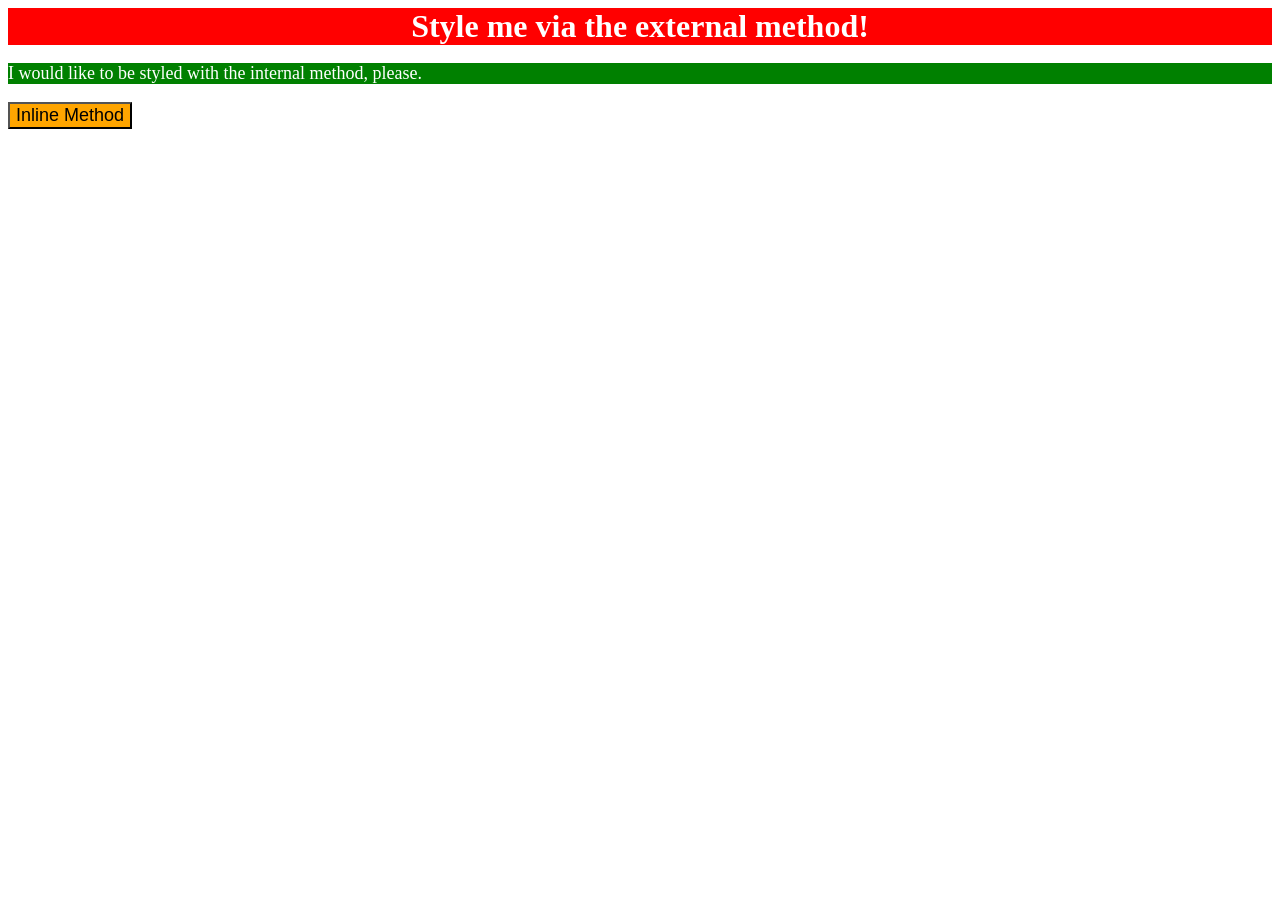
<file: foundations/intro-to-css/01-css-methods/index.html>
<!DOCTYPE html>
<html lang="en">
  <head>
    <meta charset="UTF-8">
    <meta http-equiv="X-UA-Compatible" content="IE=edge">
    <meta name="viewport" content="width=device-width, initial-scale=1.0">
    <title>Methods for Adding CSS</title>
    <link href="./css/style.css" rel="stylesheet">
    
    <style>
    p {
    background-color: green;
    color: white;
    font-size: 18px;
    }
    </style>
  </head>
  <body>
    <div><strong>Style me via the external method!</strong></div>
    <p>I would like to be styled with the internal method, please.</p>
    <button style="background-color: orange; font-size: 18px;">Inline Method</button>
  </body>
</html>
</file>
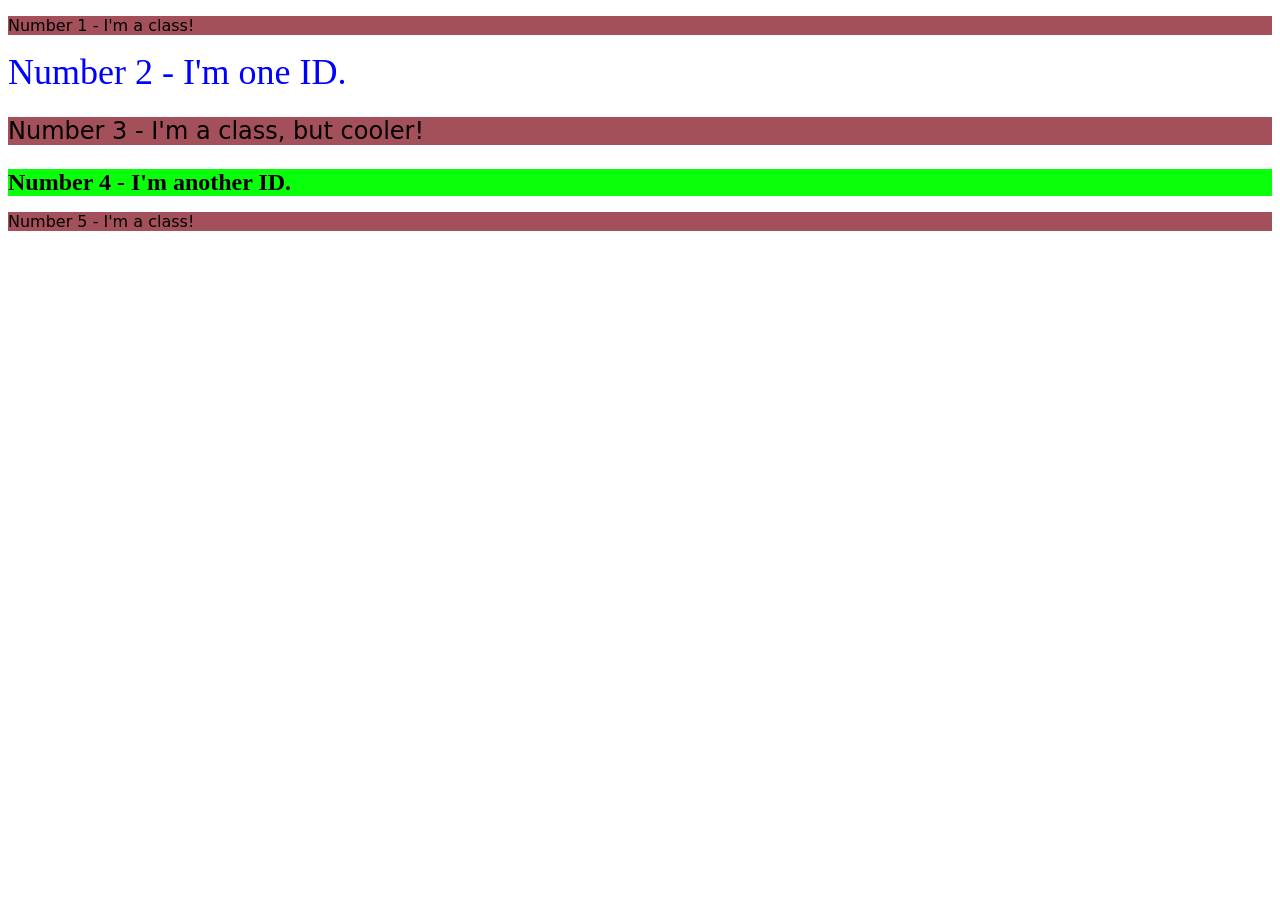
<file: foundations/intro-to-css/02-class-id-selectors/index.html>
<!DOCTYPE html>
<html lang="en">
  <head>
    <meta charset="UTF-8">
    <meta http-equiv="X-UA-Compatible" content="IE=edge">
    <meta name="viewport" content="width=device-width, initial-scale=1.0">
    <title>Class and ID Selectors</title>
    <link rel="stylesheet" href="style.css">
  </head>
  <body>
    <p class="odd-number-css">Number 1 - I'm a class!</p>
    <div id="second-element">Number 2 - I'm one ID.</div>
    <p class="odd-number-css third-element">Number 3 - I'm a class, but cooler!</p>
    <div id="fourth-element">Number 4 - I'm another ID.</div>
    <p class="odd-number-css">Number 5 - I'm a class!</p>
  </body>
</html>
</file>
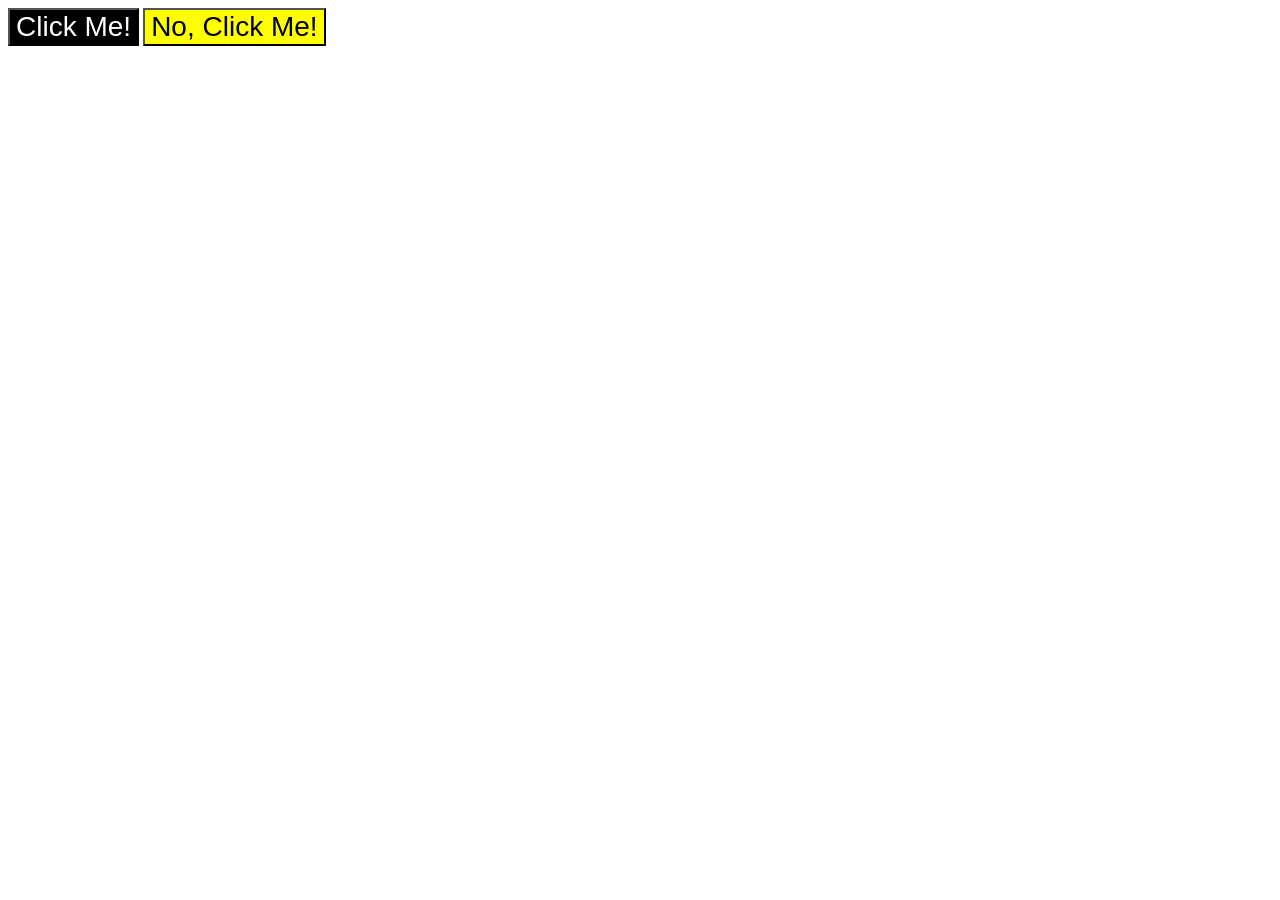
<file: foundations/intro-to-css/03-grouping-selectors/index.html>
<!DOCTYPE html>
<html lang="en">
  <head>
    <meta charset="UTF-8">
    <meta http-equiv="X-UA-Compatible" content="IE=edge">
    <meta name="viewport" content="width=device-width, initial-scale=1.0">
    <title>Grouping Selectors</title>
    <link rel="stylesheet" href="style.css">
  </head>
  <body>
    <button class="og-click">Click Me!</button>
    <button class="secondary-click">No, Click Me!</button>
  </body>
</html>
</file>
<file: foundations/intro-to-css/01-css-methods/css/style.css>
/* a red background, white text, a font size of 32px, center aligned, and bold */
div {
    background-color: red;
    color: white;
    font-size: 32px;
    text-align: center;
    font-weight: bold;
}
</file>
<file: foundations/intro-to-css/02-class-id-selectors/style.css>
/* Add CSS Styling */
.odd-number-css {
    background-color: #a3505a;
    font-family: Verdana, "Dejavu Sans", "sans-serif";
}
#second-element {
    color: #0000ff;
    font-size: 36px;
}
.third-element {
    font-size: 24px;
}
#fourth-element {
    background-color: rgb(10, 255, 10);
    font-size: 24px;
    font-weight: bold;
}
</file>
<file: foundations/intro-to-css/03-grouping-selectors/style.css>
/* Add CSS Styling */
.og-click,
.secondary-click {
    font-size: 28px;
    font-family: Helvetica, "Times New Roman", sans-serif;
}

.og-click {
    background-color: black;
    color: white;
}

.secondary-click {
    background-color: yellow;
}
</file>
